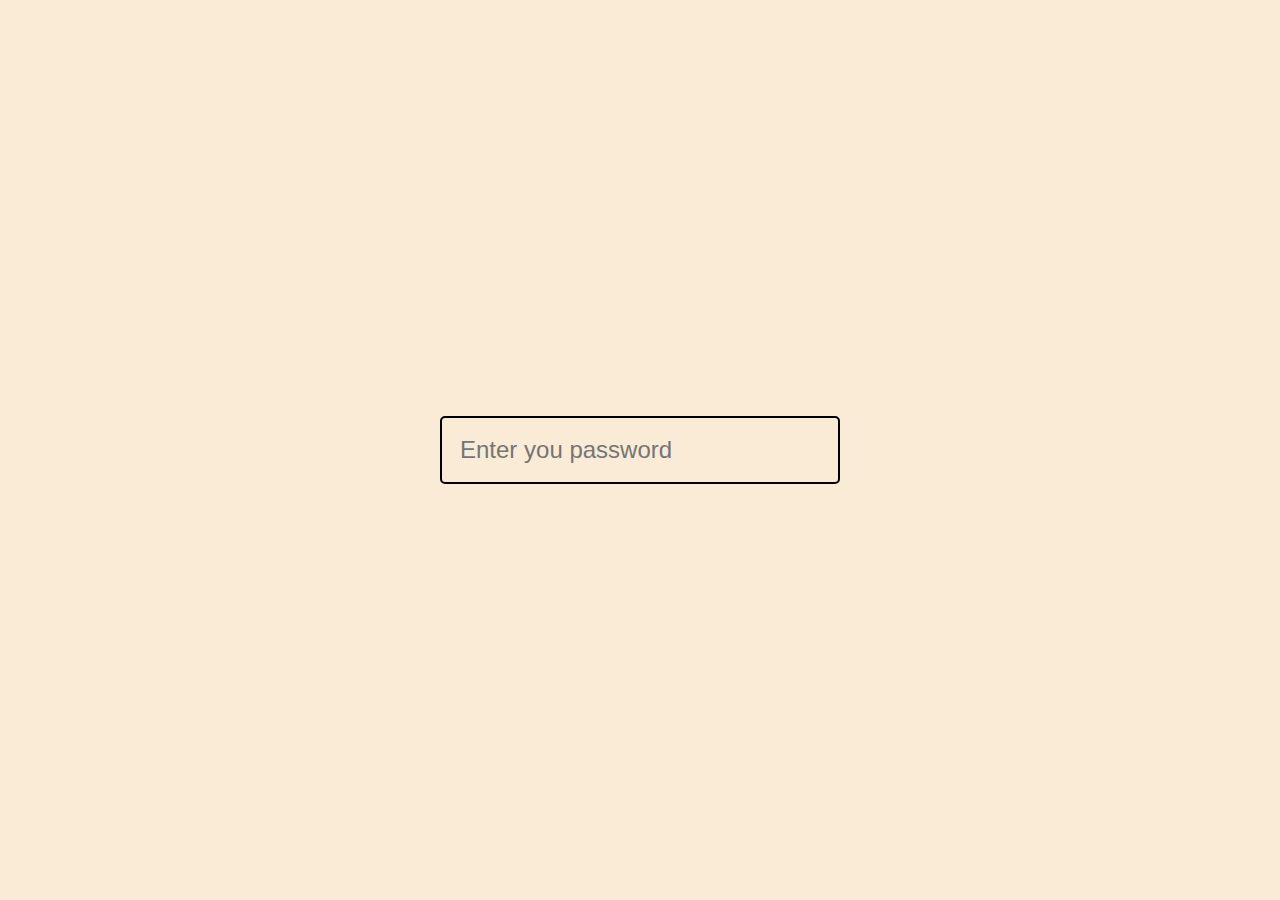
<file: passwordStrength/Iindex.html>
<!DOCTYPE html>
<html lang="en">
<head>
    <meta charset="UTF-8">
    <meta name="viewport" content="width=device-width, initial-scale=1.0">
    <title>Document</title>
    <link rel="stylesheet" href="style.css">
</head>
<body>
    <div class="container">
        <div id="input">
            <input type="text" name="inputText" id="password" placeholder="Enter you password">
        </div>
        <div class="output">
            <span id="output"></span>

        </div>



    </div>
    <script src="./app.js"></script>
</body>
</html>
</file>
<file: passwordStrength/style.css>
*{
    box-sizing: border-box;
    margin: 0;
    padding: 0;
}

body{
    background-color: antiquewhite;
    height: 100vh;
    display:flex;
    justify-content: center;
    align-items: center;
}
#password{
    width: 400px;
    padding:18px;
    font-size: 1.5rem;
    background-color: antiquewhite;
    border:2px solid black;
    border-radius: 5px;

}
#password:focus
{
    outline:none;
}
</file>
